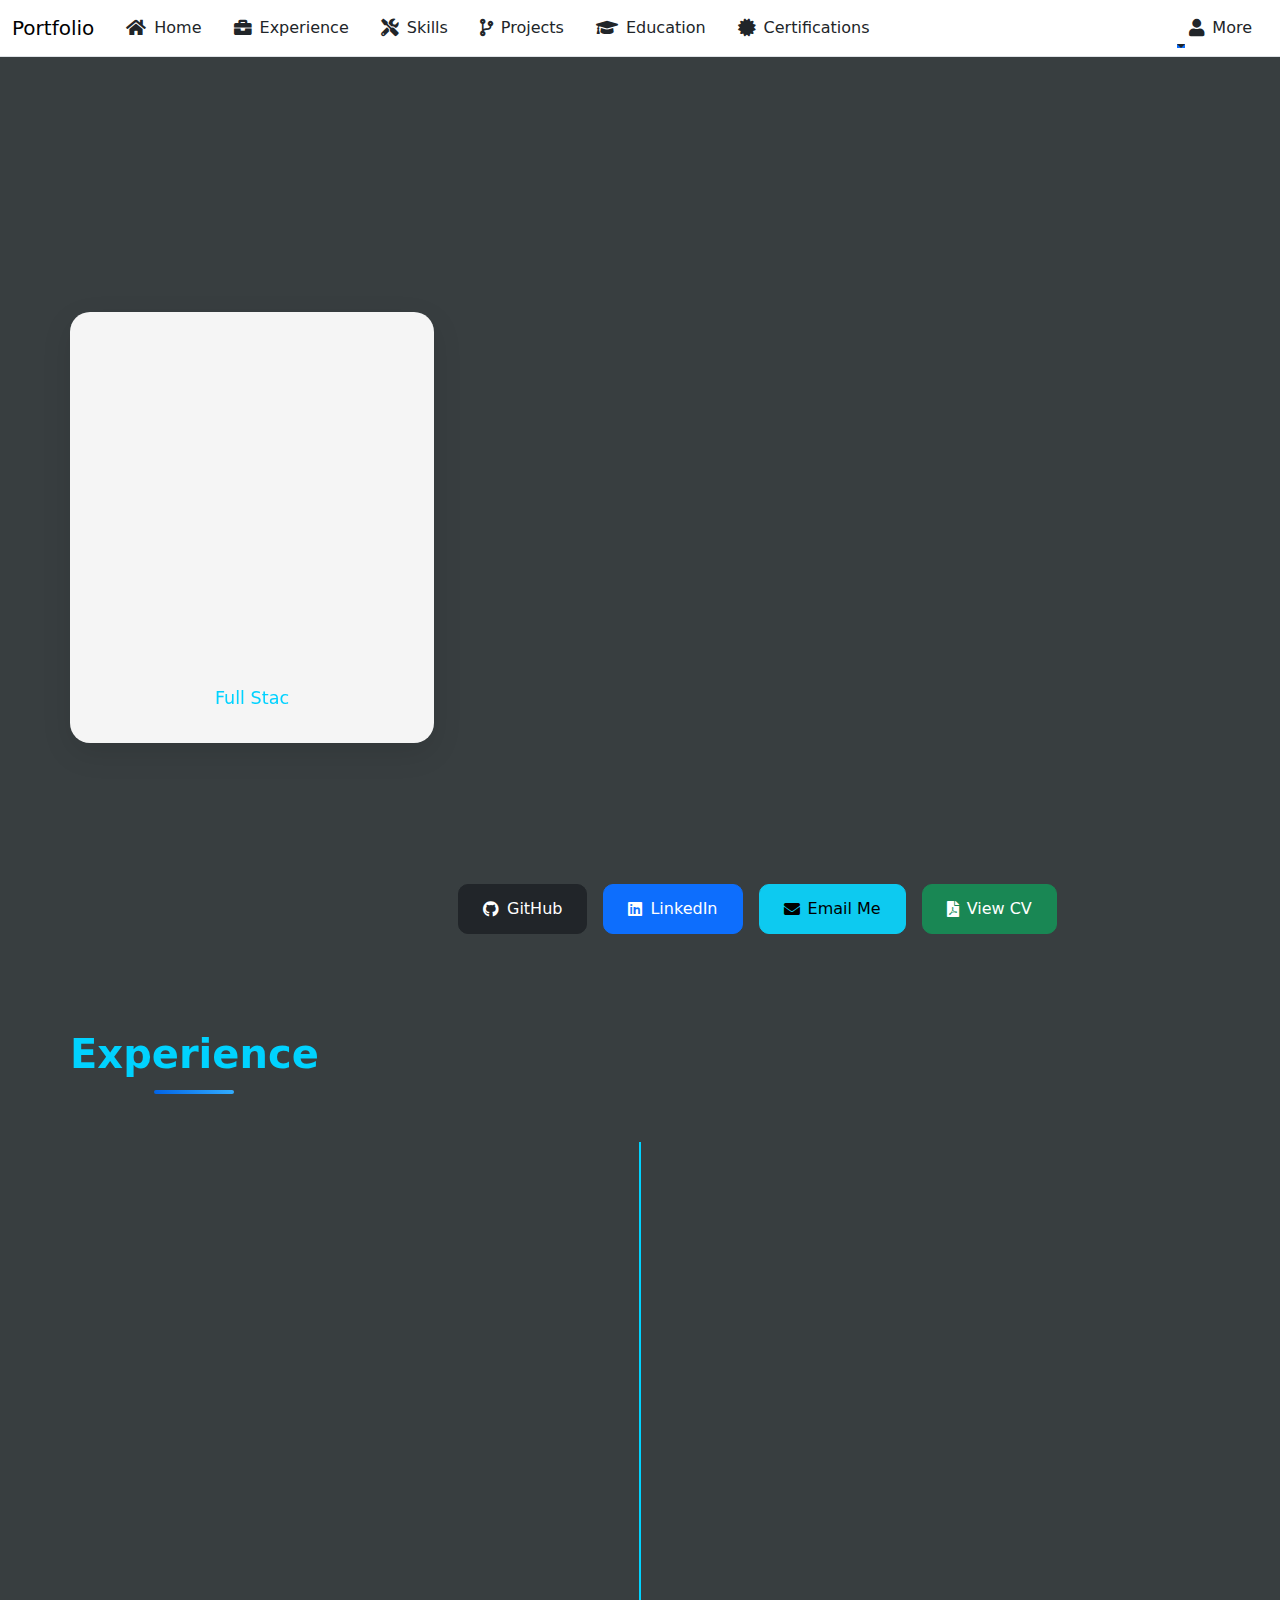
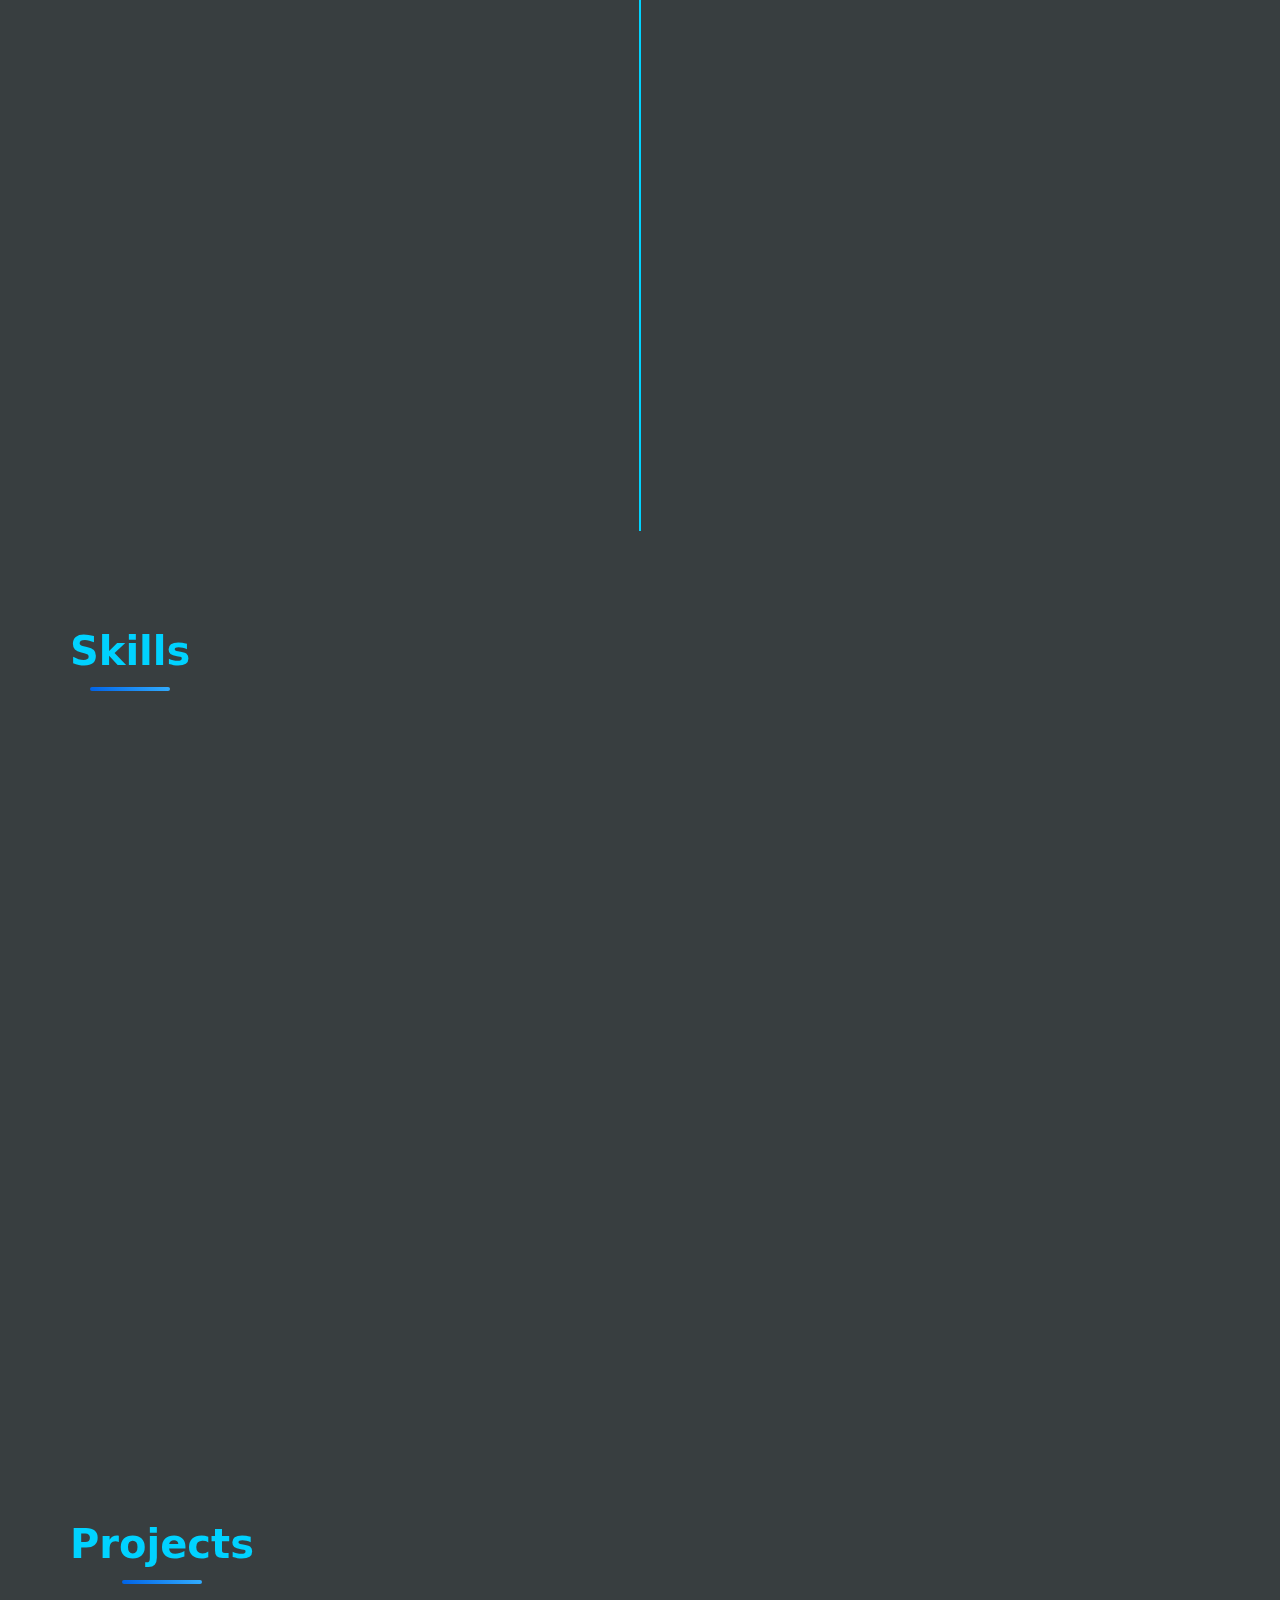
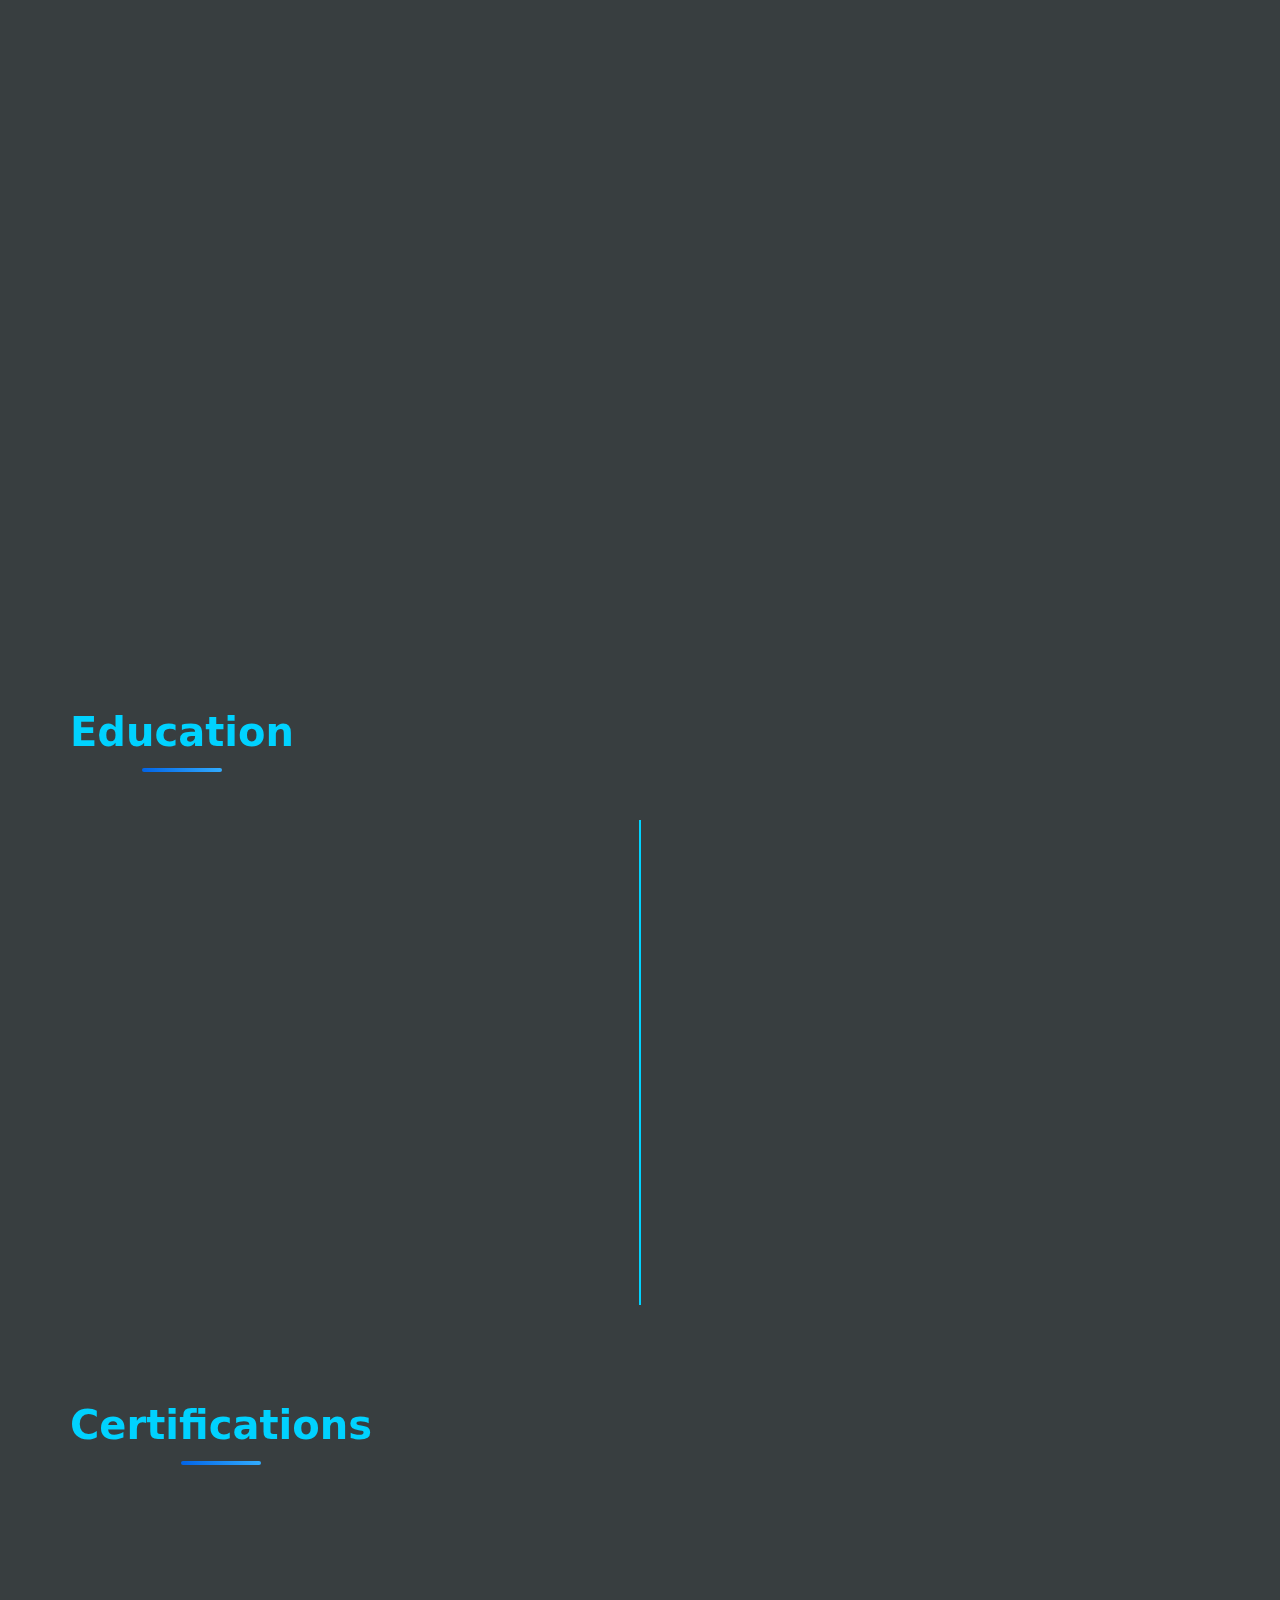
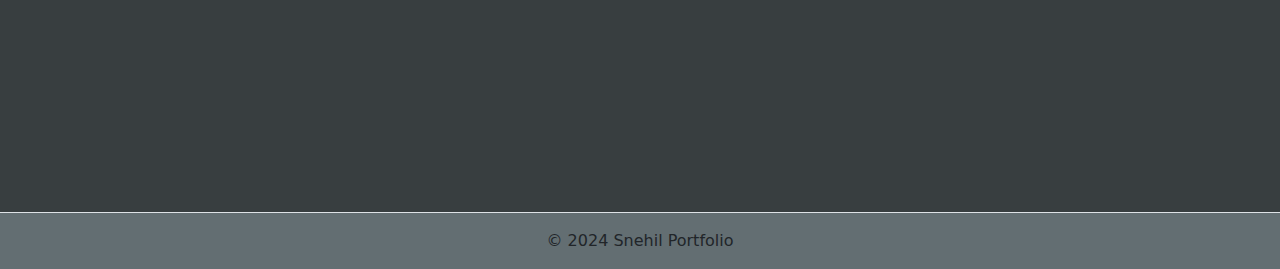
<file: docs/index.html>
﻿<!DOCTYPE html>
<html lang="en">
<head>
    <meta charset="utf-8" />
    <meta name="viewport" content="width=device-width, initial-scale=1.0" />
    <title>Snehil Portfolio</title>
    <link href="https://cdn.jsdelivr.net/npm/bootstrap@5.1.3/dist/css/bootstrap.min.css" rel="stylesheet">
    <link rel="stylesheet" href="https://cdnjs.cloudflare.com/ajax/libs/font-awesome/5.15.4/css/all.min.css">
    <link href="https://unpkg.com/aos@2.3.1/dist/aos.css" rel="stylesheet">
    <link rel="stylesheet" href="css/site.css">
</head>
<body>
    <header>
        <nav class="navbar navbar-expand-sm navbar-light bg-white border-bottom box-shadow mb-3">
            <div class="container-fluid">
                <a class="navbar-brand" href="#home">Portfolio</a>
                <button class="navbar-toggler" type="button" data-bs-toggle="collapse" data-bs-target=".navbar-collapse">
                    <span class="navbar-toggler-icon"></span>
                </button>
                <div class="navbar-collapse collapse d-sm-inline-flex justify-content-between">
                    <ul class="navbar-nav flex-grow-1">
                        <li class="nav-item">
                            <a class="nav-link text-dark" href="#home">
                                <i class="fas fa-home"></i> Home
                            </a>
                        </li>
                        <li class="nav-item">
                            <a class="nav-link text-dark" href="#experience">
                                <i class="fas fa-briefcase"></i> Experience
                            </a>
                        </li>
                        <li class="nav-item">
                            <a class="nav-link text-dark" href="#skills">
                                <i class="fas fa-tools"></i> Skills
                            </a>
                        </li>
                        <li class="nav-item">
                            <a class="nav-link text-dark" href="#projects">
                                <i class="fas fa-code-branch"></i> Projects
                            </a>
                        </li>
                        <li class="nav-item">
                            <a class="nav-link text-dark" href="#education">
                                <i class="fas fa-graduation-cap"></i> Education
                            </a>
                        </li>
                        <li class="nav-item">
                            <a class="nav-link text-dark" href="#certifications">
                                <i class="fas fa-certificate"></i> Certifications
                            </a>
                        </li>
                    </ul>
                    <ul class="navbar-nav">
                        <li class="nav-item dropdown">
                            <a class="nav-link dropdown-toggle text-dark" href="#" id="navbarDropdown" role="button"
                               data-bs-toggle="dropdown" aria-expanded="false">
                                <i class="fas fa-user"></i> More
                            </a>
                            <ul class="dropdown-menu dropdown-menu-end" aria-labelledby="navbarDropdown">
                                <li>
                                    <a class="dropdown-item" href="coursework.html">
                                        <i class="fas fa-graduation-cap"></i> Course Work
                                    </a>
                                </li>
                                <li><hr class="dropdown-divider"></li>
                                <li>
                                    <a class="dropdown-item" href="documents/Snehil.pdf" target="_blank">
                                        <i class="fas fa-file-pdf"></i> Download CV
                                    </a>
                                </li>
                            </ul>
                        </li>
                    </ul>
                </div>
            </div>
        </nav>
    </header>

    <button id="scrollToTop" class="scroll-to-top" title="Go to top">
        <i class="fas fa-arrow-up"></i>
    </button>

    <div class="container-fluid px-0">
        <!-- Hero Section -->
        <section id="home" class="hero-section text-center py-5">
            <div class="container">
                <div class="row align-items-center">
                    <div class="col-lg-4 mb-4 mb-lg-0">
                        <div class="profile-card tilt-effect">
                            <div class="profile-image-container fade-in">
                                <img src="images/PICS.jpg" alt="Snehil" class="profile-image">
                                <div class="profile-overlay">
                                    <div class="profile-quote">Turning Ideas into Reality</div>
                                </div>
                            </div>
                            <div class="profile-info">
                                <h1 class="name fade-in">Snehil</h1>
                                <p class="title fade-in">.NET Full Stack Developer</p>
                                <div class="typing-text"></div>
                            </div>
                        </div>
                    </div>
                    <div class="col-lg-8 text-lg-start">
                        <div class="about-content fade-in">
                            <h2 class="section-title gradient-text">About Me</h2>
                            <p class="description">
                                I am a dedicated .NET Full Stack Developer with 4 years of experience in building scalable web applications 
                                using .NET Core, Angular, and React. I focus on writing clean, maintainable code and follow best practices 
                                to deliver efficient, user-centric software solutions.
                            </p>
                            <div class="expertise-grid">
                                <div class="expertise-item" data-aos="fade-up">
                                    <i class="fas fa-laptop-code"></i>
                                    <h3>Full Stack Development</h3>
                                    <p>Building end-to-end solutions with .NET Core & Modern JavaScript</p>
                                </div>
                                <div class="expertise-item" data-aos="fade-up">
                                    <i class="fas fa-database"></i>
                                    <h3>Database Design</h3>
                                    <p>Optimizing database performance and structure</p>
                                </div>
                                <div class="expertise-item" data-aos="fade-up">
                                    <i class="fas fa-code-branch"></i>
                                    <h3>Clean Architecture</h3>
                                    <p>Implementing clean code principles and best practices</p>
                                </div>
                            </div>
                        </div>
                        <div class="social-links mt-5">
                            <a href="https://github.com/SnehilKosmetty" class="btn btn-dark" target="_blank">
                                <i class="fab fa-github"></i> GitHub
                            </a>
                            <a href="https://www.linkedin.com/in/snehild1357724/" class="btn btn-primary" target="_blank">
                                <i class="fab fa-linkedin"></i> LinkedIn
                            </a>
                            <a href="https://mail.google.com/mail/?view=cm&fs=1&to=snehild20@gmail.com&su=Portfolio%20Inquiry&body=Hello%20Snehil%2C%0D%0A%0D%0AI%20visited%20your%20portfolio%20and%20would%20like%20to%20connect%20regarding..."
                               class="btn btn-info"
                               target="_blank">
                                <i class="fas fa-envelope"></i> Email Me
                            </a>
                            <a href="documents/Snehil.pdf" class="btn btn-success" target="_blank">
                                <i class="fas fa-file-pdf"></i> View CV
                            </a>
                        </div>
                    </div>
                </div>
            </div>
        </section>


        <!-- Experience Section -->
        <section id="experience" class="experience-section py-5">
            <div class="container">
                <h2 class="section-title text-center gradient-text mb-5">Experience</h2>
                <div class="timeline">
                    <div class="timeline-item" data-aos="fade-right">
                        <div class="timeline-content">
                            <h3>Full Stack .NET Developer</h3>
                            <h4>Unisys</h4>
                            <p class="timeline-date">June 2023 - Present</p>
                            <p>As a Full Stack Developer, I was responsible for designing and developing complete 
                            web applications by integrating modern frontend frameworks like Angular and React with 
                            .NET Core backends. My work emphasized creating responsive, user-friendly interfaces and 
                            scalable backend services while ensuring secure deployment on cloud platforms such as Azure. 
                            I focused on delivering efficient, user-centric applications, leveraging state management 
                            tools like Redux and microservices architecture for enhanced functionality. Collaborating 
                            within Agile teams, I ensured timely delivery of robust, cloud-ready solutions.</p>
                        </div>
                    </div>
                    <div class="timeline-item" data-aos="fade-left">
                        <div class="timeline-content">
                            <h3>.NET Developer</h3>
                            <h4>Cognerium</h4>
                            <p class="timeline-date">June 2019 - Nov 2021</p>
                            <p> As a Developer, I focused on developing and implementing backend solutions using .NET Core and C#. 
                            My responsibilities included designing RESTful APIs, optimizing database operations with 
                            SQL Server, and migrating legacy systems to modern frameworks to enhance performance and 
                            maintainability. I collaborated with cross-functional teams to ensure seamless integration 
                            and delivered reliable, high-performance software solutions. Working in an Agile environment, 
                            I also contributed to testing and debugging processes to maintain the highest quality standards.</p>
                        </div>
                    </div>
                </div>
            </div>
        </section>

        <!-- Skills Section -->
        <section id="skills" class="skills-section py-5">
            <div class="container">
                <h2 class="section-title text-center gradient-text mb-5">Skills</h2>
                <div class="row justify-content-center">
                    <div class="col-md-10">
                        <div class="skills-grid">
                            <div class="skill-category" data-aos="fade-up">
                                <h3><i class="fas fa-code"></i> Programming Languages</h3>
                                <div class="skill-tags">
                                    <span class="skill-tag">C#</span>
                                    <span class="skill-tag">JavaScript</span>
                                    <span class="skill-tag">TypeScript</span>
                                    <span class="skill-tag">HTML5/CSS3</span>
                                    <span class="skill-tag">SQL</span>
                                </div>
                            </div>
                            <div class="skill-category" data-aos="fade-up">
                                <h3><i class="fas fa-layer-group"></i> Frameworks & Libraries</h3>
                                <div class="skill-tags">
                                    <span class="skill-tag">.NET Core</span>
                                    <span class="skill-tag">ASP.NET MVC</span>
                                    <span class="skill-tag">Entity Framework</span>
                                    <span class="skill-tag">React.js</span>
                                    <span class="skill-tag">Angular</span>
                                    <span class="skill-tag">Bootstrap</span>
                                    <span class="skill-tag">ADO.NET</span>
                                    <span class="skill-tag">Entity Framework</span>
                                    <span class="skill-tag">Swagger</span>
                                </div>
                            </div>
                            <div class="skill-category" data-aos="fade-up">
                                <h3><i class="fas fa-database"></i> Databases</h3>
                                <div class="skill-tags">
                                    <span class="skill-tag">SQL Server</span>
                                    <span class="skill-tag">PostgreSQL</span>
                                    <span class="skill-tag">MongoDB</span>
                                </div>
                            </div>
                            <div class="skill-category" data-aos="fade-up">
                                <h3><i class="fas fa-tools"></i> Tools & Platforms</h3>
                                <div class="skill-tags">
                                    <span class="skill-tag">Git</span>
                                    <span class="skill-tag">Azure</span>
                                    <span class="skill-tag">AWS</span>
                                    <span class="skill-tag">Jenkins</span>
                                    <span class="skill-tag">Docker</span>
                                    <span class="skill-tag">Kubernetes</span>
                                    <span class="skill-tag">Azure Devops</span>
                                    <span class="skill-tag">Docker</span>
                                    <span class="skill-tag">Visual Studio</span>
                                    <span class="skill-tag">TFS</span>
                                    <span class="skill-tag">IIS</span>
                                    <span class="skill-tag">CI/CD</span>
                                    <span class="skill-tag">Jira</span>
                                    <span class="skill-tag">Postman</span>
                                </div>
                            </div>
                        </div>
                    </div>
                </div>
            </div>
        </section>

        <!-- Projects Section -->
        <section id="projects" class="projects-section py-5">
            <div class="container">
                <h2 class="section-title text-center gradient-text mb-5">Projects</h2>
                <div class="row">
                    <!-- E-Commerce Platform -->
                    <div class="col-md-6 mb-4" data-aos="fade-up">
                        <div class="project-card">
                            <img src="images/Bookimage.jpg" class="project-image" alt="E-Commerce Platform">
                            <div class="project-content">
                                <h3>E-Commerce Platform</h3>
                                <p>
                                    Developed a full-stack e-commerce solution with product management, shopping cart, payment integration,
                                    and order tracking. Built advanced ASP.NET Core projects with Identity Framework, Stripe payments, and 
                                    repository pattern, leveraging modern web development techniques. Deployed applications on 
                                    Microsoft Azure and IIS, showcasing cloud hosting and server management expertise.
                                </p>
                                <div class="tech-stack">
                                    <span class="tech-tag">ASP.NET Core (8.0)</span>
                                    <span class="tech-tag">JavaScript</span>
                                    <span class="tech-tag">HTML5/CSS3</span>
                                    <span class="tech-tag">SQL Server</span>
                                    <span class="tech-tag">Azure</span>
                                    <span class="tech-tag">Visual Studio 2022</span>
                                </div>
                                <div class="project-links mt-3">
                                    <a href="https://github.com/SnehilKosmetty/.NET8.0_App" class="btn btn-outline-dark" target="_blank">
                                        <i class="fab fa-github"></i> GitHub
                                    </a>
                                    <a href="https://enterpriseapp8.azurewebsites.net/" class="btn btn-outline-primary" target="_blank">
                                        <i class="fas fa-external-link-alt"></i> Live Demo
                                    </a>
                                </div>
                            </div>
                        </div>
                    </div>

                    <!-- My Portfolio-->
                    <div class="col-md-6 mb-4" data-aos="fade-up">
                        <div class="project-card">
                            <img src="images/My_Portfolio.png" class="project-image" alt="My Portfolio">
                            <div class="project-content">
                                <h3>My Portfolio </h3>
                                <p>Developed and deployed a responsive static web application using .NET8.0, HTML, CSS, and JavaScript 
                                with a clean and maintainable project structure. Designed visually appealing pages with 
                                custom styling and dynamic functionality for an engaging user experience. Successfully hosted the 
                                application on GitHub Pages, ensuring seamless and lightweight accessibility.</p>
                                <div class="tech-stack">
                                    <span class="tech-tag">ASP.NET Core</span>
                                    <span class="tech-tag">HTML5/CSS3</span>
                                    <span class="tech-tag">JavaScript</span>
                                    <span class="tech-tag">Git/GitHub</span>
                                    <span class="tech-tag">GitHub Pages</span>
                                    <span class="tech-tag">Visual Studio 2022</span>
                                </div>
                                <div class="project-links mt-3">
                                    <a href="https://github.com/SnehilKosmetty/Static" class="btn btn-outline-dark" target="_blank">
                                        <i class="fab fa-github"></i> GitHub
                                    </a>
                                    <a href="https://snehilkosmetty.github.io/Static/" class="btn btn-outline-primary" target="_blank">
                                        <i class="fas fa-external-link-alt"></i> Live Demo
                                    </a>
                                </div>
                            </div>
                        </div>
                    </div>

                    <!-- Healthcare Portal -->
                    <!--<div class="col-md-6 mb-4" data-aos="fade-up">
                        <div class="project-card">
                            <img src="images/healthcare.jpg" class="project-image" alt="Healthcare Portal">
                            <div class="project-content">
                                <h3>Healthcare Portal</h3>
                                <p>A secure healthcare management system featuring appointment scheduling, patient records, and medical history tracking.</p>
                                <div class="tech-stack">
                                    <span class="tech-tag">.NET Core</span>
                                    <span class="tech-tag">React</span>
                                    <span class="tech-tag">MySQL</span>
                                    <span class="tech-tag">Docker</span>
                                </div>
                                <div class="project-links mt-3">
                                    <a href="https://github.com/your-username/healthcare" class="btn btn-outline-dark" target="_blank">
                                        <i class="fab fa-github"></i> GitHub
                                    </a>
                                    <a href="https://healthcare-demo.com" class="btn btn-outline-primary" target="_blank">
                                        <i class="fas fa-external-link-alt"></i> Live Demo
                                    </a>
                                </div>
                            </div>
                        </div>
                    </div>-->
                </div>
            </div>
        </section>

        <!-- Education Section -->
        <section id="education" class="education-section py-5">
            <div class="container">
                <h2 class="section-title text-center gradient-text mb-5">Education</h2>
                <div class="row justify-content-center">
                    <div class="col-md-10">
                        <div class="education-timeline">
                            <div class="education-timeline-item" data-aos="fade-up">
                                <div class="education-timeline-content">
                                    <div class="education-item">
                                        <div class="education-period">Jan 2022 - May 2023</div>
                                        <h3 class="education-title">Masters in Computer Information Systems</h3>
                                        <h4 class="education-institution">New England College</h4>
                                        <div class="education-location">
                                            <i class="fas fa-map-marker-alt"></i> New Hampshire, USA
                                        </div>
                                    </div>
                                </div>
                            </div>
                            <div class="education-timeline-item" data-aos="fade-up">
                                <div class="education-timeline-content">
                                    <div class="education-item">
                                        <div class="education-period">July 2015 - May 2019</div>
                                        <h3 class="education-title">Bachelor in ECE</h3>
                                        <h4 class="education-institution">Avanthi Institute of Engineering and Technology</h4>
                                        <div class="education-location">
                                            <i class="fas fa-map-marker-alt"></i> Hyderabad, India
                                        </div>
                                    </div>
                                </div>
                            </div>
                        </div>
                    </div>
                </div>
            </div>
        </section>

        <!-- Certifications Section -->
        <section id="certifications" class="certifications-section py-5">
            <div class="container">
                <h2 class="section-title text-center gradient-text mb-5">Certifications</h2>
                <div class="row justify-content-center">
                    <!-- Azure Developer Associate -->
                    <!--<div class="col-lg-6 col-md-8 mb-4" data-aos="fade-up">
                        <div class="certification-card">
                            <div class="certification-header">
                                <div class="certification-badge">
                                    <img src="images/certifications/azure-developer.png" alt="Azure Developer Associate" class="certification-image">
                                </div>
                                <div class="certification-info">
                                    <h3>Azure Developer Associate</h3>
                                    <div class="certification-issuer">
                                        <i class="fas fa-certificate"></i> Microsoft
                                    </div>
                                    <div class="certification-date">
                                        <i class="fas fa-calendar-alt"></i> 2024
                                    </div>
                                </div>
                            </div>
                            <div class="certification-body">
                                <a href="@cert.CredentialUrl" target="_blank" class="certification-verify-btn">
                                    <i class="fas fa-external-link-alt"></i>
                                    Verify Credential
                                </a>
                            </div>
                        </div>
                    </div>-->

                    <!-- .NET Full Stack Developer -->
                    <div class="col-lg-6 col-md-8 mb-4" data-aos="fade-up">
                        <div class="certification-card">
                            <div class="certification-header">
                                <div class="certification-badge">
                                    <img src="images/Udemy3.png" alt=".NET Full Stack Developer" class="certification-image">
                                </div>
                                <div class="certification-info">
                                    <h3>.NET Core MVC [.NET8]</h3>
                                    <div class="certification-issuer">
                                        <i class="fas fa-certificate"></i> Udemy
                                    </div>
                                    <div class="certification-date">
                                        <i class="fas fa-calendar-alt"></i> 2024
                                    </div>
                                </div>
                            </div>
                            <div class="certification-body">
                                <a href="https://www.udemy.com/certificate/UC-6a1502f0-366f-4b95-99ab-fe52ef1dd8ab/" target="_blank" class="certification-verify-btn">
                                    <i class="fas fa-external-link-alt"></i>
                                    Verify Credential
                                </a>
                            </div>
                        </div>
                    </div>
                </div>
            </div>
        </section>
    </div>


    <footer class="border-top  footer text-muted">
        <div class="container text-center text-dark">
            &copy; 2024 Snehil Portfolio <i class="bi bi-house-fill" aria-hidden="true"></i>
        </div>
    </footer>



    <script src="https://cdn.jsdelivr.net/npm/bootstrap@5.1.3/dist/js/bootstrap.bundle.min.js"></script>
    <script src="https://unpkg.com/aos@2.3.1/dist/aos.js"></script>
    <script src="js/site.js"></script>
</body>
</html>
</file>
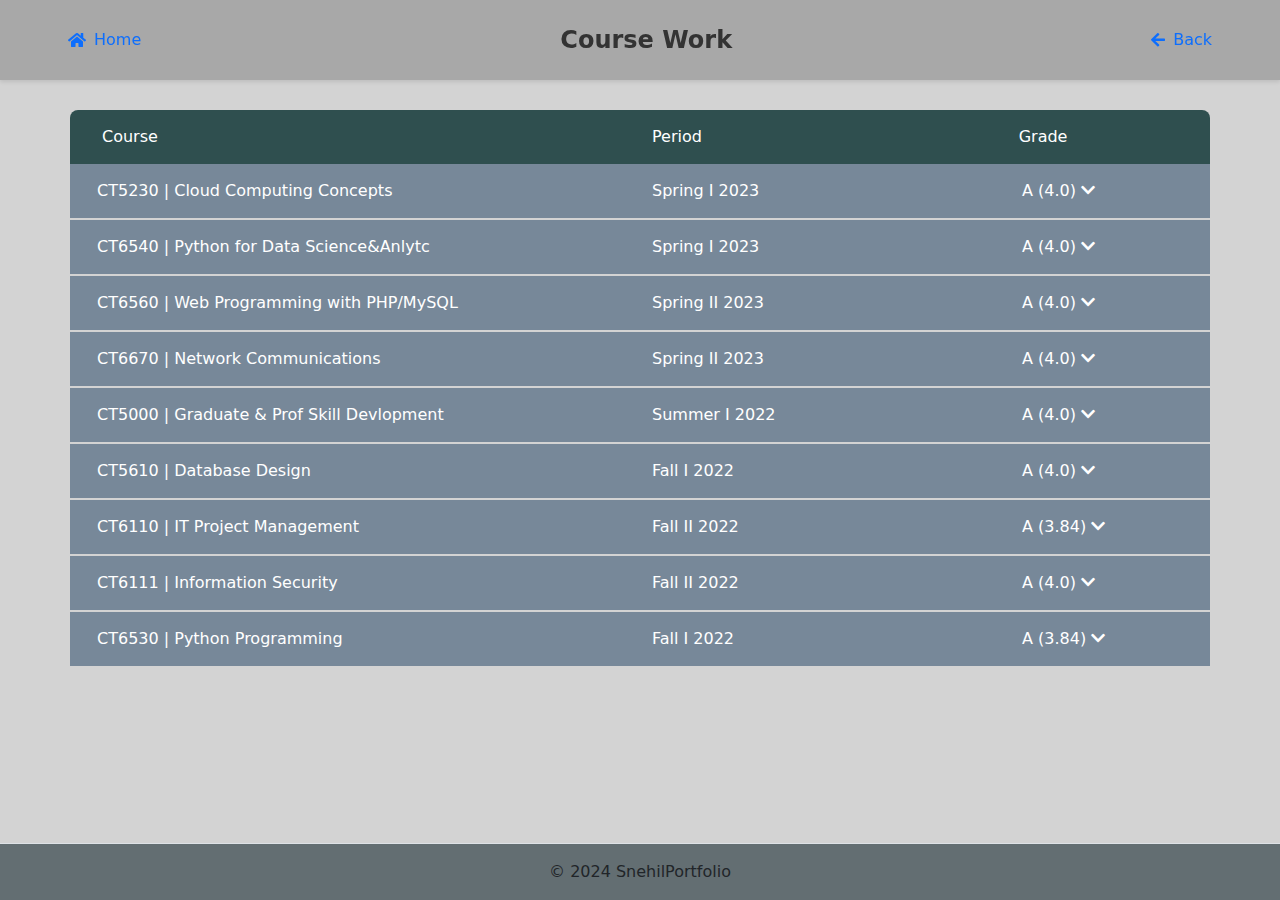
<file: docs/coursework.html>
﻿<!DOCTYPE html>
<html lang="en">
<head>
    <meta charset="utf-8" />
    <meta name="viewport" content="width=device-width, initial-scale=1.0" />
    <title>Course Work</title>
    <link href="https://cdn.jsdelivr.net/npm/bootstrap@5.1.3/dist/css/bootstrap.min.css" rel="stylesheet">
    <link rel="stylesheet" href="css/site.css">
    <link rel="stylesheet" href="https://cdnjs.cloudflare.com/ajax/libs/font-awesome/5.15.4/css/all.min.css">
    <link href="https://unpkg.com/aos@2.3.1/dist/aos.css" rel="stylesheet">
</head>
<body style="background-color: lightgray;">
    <div class="coursework-navigation">
        <div class="container-fluid">
            <div class="nav-buttons-container">
                <a href="index.html" class="nav-btn nav-btn-home">
                    <i class="fas fa-home"></i> Home
                </a>
                <h1 class="coursework-title">Course Work</h1>
                <a href="javascript:history.back()" class="nav-btn nav-btn-back">
                    <i class="fas fa-arrow-left"></i> Back
                </a>
            </div>
        </div>
    </div>
    <div class="page-transition">
        <main role="main" class="pb-3">
            <div class="coursework-container">
                <div class="container">
                    <div class="row coursework-header">
                        <div class="col-md-6">Course</div>
                        <div class="col-md-4">Period</div>
                        <div class="col-md-2">Grade</div>
                    </div>
                    <!-- Course 1 -->
                    <div class="course-row" onclick="toggleDetails(this)">
                        <div class="row course-content">
                            <div class="col-md-6">CT5230 | Cloud Computing Concepts</div>
                            <div class="col-md-4">Spring I 2023</div>
                            <div class="col-md-2">
                                A (4.0)
                                <i class="fas fa-chevron-down float-right chevron"></i>
                            </div>
                        </div>
                        <div class="course-details">
                            <div class="course-details-inner">
                                <p>
                                    This course provides the basic skills required to analyze, design, and implement cloud-based solutions in a multitude of organizational structures.
                                    It focuses on the integration of scalable, reliable platforms, utilizing such fundamental concepts as: private vs. public clouds, migration, virtualization, debugging, development and performance metrics, and disaster recovery.
                                    Additional tools and topics, such as the use of Amazon Web Servers, are also explored.
                                </p>
                            </div>
                        </div>
                    </div>

                    <!-- Course 2 -->
                    <div class="course-row" onclick="toggleDetails(this)">
                        <div class="row course-content">
                            <div class="col-md-6">CT6540 | Python for Data Science&Anlytc</div>
                            <div class="col-md-4">Spring I 2023</div>
                            <div class="col-md-2">
                                A (4.0)
                                <i class="fas fa-chevron-down float-right chevron"></i>
                            </div>
                        </div>
                        <div class="course-details">
                            <div class="course-details-inner">
                                <p>
                                    The course begins with a review of basic Python syntax, concepts and operation.
                                    The course will explore using JSON and SQL for data exchange and database access.
                                    Students will learn to work with the Python libraries that are used for mathematical calculations and data analysis, including: Pandas, NumPy, and SciPy.
                                    Once familiar with data generation, analysis and visualization techniques, the class will use Matplotlib to analyze data, and develop data-driven decisions.
                                </p>
                            </div>
                        </div>
                    </div>

                    <!--Course 3-->
                    <div class="course-row" onclick="toggleDetails(this)">
                        <div class="row course-content">
                            <div class="col-md-6">CT6560 | Web Programming with PHP/MySQL</div>
                            <div class="col-md-4">Spring II 2023</div>
                            <div class="col-md-2">
                                A (4.0)
                                <i class="fas fa-chevron-down float-right chevron"></i>
                            </div>
                        </div>
                        <div class="course-details">
                            <div class="course-details-inner">
                                <p>
                                    Server-Side Web Programming introduces the student to the core concepts of creating dynamic web pages using the PHP programming language and the MySQL database server.
                                    Students will learn to create and maintain their own databases and to execute the SQL required to access those structures using PHP.
                                    Students will acquire the skills and templates required to construct web-based, content management oriented platforms.
                                </p>
                            </div>
                        </div>
                    </div>
                    <!--Course 4-->
                    <div class="course-row" onclick="toggleDetails(this)">
                        <div class="row course-content">
                            <div class="col-md-6">CT6670 | Network Communications</div>
                            <div class="col-md-4">Spring II 2023</div>
                            <div class="col-md-2">
                                A (4.0)
                                <i class="fas fa-chevron-down float-right chevron"></i>
                            </div>
                        </div>
                        <div class="course-details">
                            <div class="course-details-inner">
                                <p>
                                    In this course you will study data communication networks focusing on the layered network structure and basic protocol functions.
                                    The course covers issues such as addressing, multiplexing, routing, forwarding, flow control, error control, congestion response, and reliability.
                                    It includes wired, wireless, and mobile networks. Multimedia, security, and network management topics will be introduced.
                                    Brief coverage is provided of the history of the Internet and the development of communication standards
                                </p>
                            </div>
                        </div>
                    </div>
                    <!--Course 5-->
                    <div class="course-row" onclick="toggleDetails(this)">
                        <div class="row course-content">
                            <div class="col-md-6">CT5000 | Graduate & Prof Skill Devlopment</div>
                            <div class="col-md-4">Summer I 2022</div>
                            <div class="col-md-2">
                                A (4.0)
                                <i class="fas fa-chevron-down float-right chevron"></i>
                            </div>
                        </div>
                        <div class="course-details">
                            <div class="course-details-inner">
                                <p>
                                    The course introduces students to the tools needed to complete an advanced degree in Computer Information Systems at New England College.
                                    Students review the basic English level skills required to conduct scholarly and professional research and to report their results in a standard recognized format.
                                    The class also focuses on the tools needed to participate successfully in an intercultural, professional IT environment, including job procurement techniques, resume preparation and employment interviewing techniques.
                                </p>
                            </div>
                        </div>
                    </div>
                    <!--Course 6-->
                    <div class="course-row" onclick="toggleDetails(this)">
                        <div class="row course-content">
                            <div class="col-md-6">CT5610 | Database Design</div>
                            <div class="col-md-4">Fall I 2022</div>
                            <div class="col-md-2">
                                A (4.0)
                                <i class="fas fa-chevron-down float-right chevron"></i>
                            </div>
                        </div>
                        <div class="course-details">
                            <div class="course-details-inner">
                                <p>
                                    This course introduces database design and creation. Emphasis is on data dictionaries, normalization, data integrity, data modeling, and creation of simple tables, queries, reports, and forms.
                                    Students should be able to design and implement normalized database structures by creating database tables, queries, reports, and forms. Students will use MS Access and MS SQL Server and the SQL programming language.
                                    They will also work with Visio to create database diagrams.
                                </p>
                            </div>
                        </div>
                    </div>
                    <!--Course 7-->
                    <div class="course-row" onclick="toggleDetails(this)">
                        <div class="row course-content">
                            <div class="col-md-6">CT6110 | IT Project Management</div>
                            <div class="col-md-4">Fall II 2022</div>
                            <div class="col-md-2">
                                A (3.84)
                                <i class="fas fa-chevron-down float-right chevron"></i>
                            </div>
                        </div>
                        <div class="course-details">
                            <div class="course-details-inner">
                                <p>
                                    This course is designed to apply the principles and methodologies of project management to plan and manage IT projects.
                                    Throughout the course, students use technology applications and address real-world problems.
                                    Students will learn the skills necessary to define project scope, create workable project plans, and manage projects with quality, budget, and schedule in mind.
                                </p>
                            </div>
                        </div>
                    </div>
                    <!--Course 8-->
                    <div class="course-row" onclick="toggleDetails(this)">
                        <div class="row course-content">
                            <div class="col-md-6">CT6111 | Information Security</div>
                            <div class="col-md-4">Fall II 2022</div>
                            <div class="col-md-2">
                                A (4.0)
                                <i class="fas fa-chevron-down float-right chevron"></i>
                            </div>
                        </div>
                        <div class="course-details">
                            <div class="course-details-inner">
                                <p>
                                    Cybersecurity is a growing field that deals with threats to hardware and software in both public and private environments.
                                    This course is designed to prepare the software professional for a wide range of security challenges, including reviews of: cryptography, web security, network attacks, malware, operating systems, cloud processing and physical security.
                                    A wide range of security tools and procedures will be considered.
                                </p>
                            </div>
                        </div>
                    </div>
                    <!--Course 9-->
                    <div class="course-row" onclick="toggleDetails(this)">
                        <div class="row course-content">
                            <div class="col-md-6">CT6530 | Python Programming</div>
                            <div class="col-md-4">Fall I 2022</div>
                            <div class="col-md-2">
                                A (3.84)
                                <i class="fas fa-chevron-down float-right chevron"></i>
                            </div>
                        </div>
                        <div class="course-details">
                            <div class="course-details-inner">
                                <p>
                                    This course provides an introduction to computer programming in Python, a popular, easy-to-learn, cross-platform language with extensive libraries.
                                    Programs can be written for immediate interpretation or for compilation. The language, libraries and development environments are open-source and free.
                                    Students will learn to recognize problems appropriate for computer program solutions, to determine the requirements of those solutions, and to translate those requirements into procedural programming constructs.
                                    Object-oriented programming methodology will also be covered.
                                </p>
                            </div>
                        </div>
                    </div>
                    <!--Course End-->

                </div>
            </div>
        </main>
    </div>



    <footer class="border-top footer text-muted">
        <div class="container text-center text-dark">
            &copy; 2024 SnehilPortfolio
        </div>
    </footer>

    <script src="https://code.jquery.com/jquery-3.6.0.min.js"></script>
    <script src="https://cdn.jsdelivr.net/npm/bootstrap@5.1.3/dist/js/bootstrap.bundle.min.js"></script>
    <script src="https://unpkg.com/aos@2.3.1/dist/aos.js"></script>
    <script>
        function toggleDetails(element) {
            element.classList.toggle('active');
            var details = element.querySelector('.course-details');
            if (element.classList.contains('active')) {
                details.style.maxHeight = details.scrollHeight + "px";
            } else {
                details.style.maxHeight = "0";
            }
        }

        // Initialize AOS
        AOS.init();
    </script>
</body>
</html>
</file>
<file: docs/css/site.css>
﻿html {
    font-size: 14px;
}

@media (min-width: 768px) {
    html {
        font-size: 16px;
    }
}

.btn:focus, .btn:active:focus, .btn-link.nav-link:focus, .form-control:focus, .form-check-input:focus {
    box-shadow: 0 0 0 0.1rem white, 0 0 0 0.25rem #258cfb;
}

html {
    position: relative;
    min-height: 100%;
}

body {
    margin-bottom: 60px;
}

:root {
    --primary-gradient: linear-gradient(45deg, #0062E6, #33AEFF);
    --secondary-gradient: linear-gradient(45deg, #2D3436, #000000);
    --accent-color: #00D2FF;
    --text-primary: #2D3436;
    --text-secondary: #636E72;
    --background-light: #F5F6FA;
    --card-shadow: 0 10px 30px rgba(0, 0, 0, 0.1);
}

/*Color Start*/
body {
    background-color: rgba(45, 52, 54, 0.95);
    min-height: 100vh;
    display: flex;
    flex-direction: column;
}

html, body {
    height: 100%;
    margin: 0;
}

.container {
    flex: 1;
}

.container-fluid {
    flex: 1 0 auto;
}


.footer {
    flex-shrink: 0;
    background-color: white;
    padding: 1rem 0;
    margin-top: auto;
    position: relative;
    width: 100%;
    border-top: 1px solid #dee2e6;
}

.navbar {
    background-color: white !important;
}

main {
    margin-bottom: 2rem;
}
/*Color End*/


/* Profile Image Styles Start*/
.profile-image {
    width: 100%;
    height: 100%;
    object-fit: cover;
    border-radius: 50%;
    transition: all 0.3s ease;
    border: 5px solid #2D3436;
    box-shadow: 0 4px 10px rgba(0, 0, 0, 0.1);
}

.profile-image-container {
    width: 250px;
    height: 250px;
    margin: 0 auto;
    position: relative;
    overflow: hidden;
    border-radius: 50%;
    transition: all 0.3s ease;
    background-color: #0d6efd; /* Adding Blue background */
}

    .profile-image-container:hover .profile-image {
        transform: scale(1.05);
    }

Add a subtle glow effect on hover
.profile-image-container:hover {
    box-shadow: 0 8px 20px rgba(0, 0, 0, 0.15);
}

.profile-overlay {
    position: absolute;
    top: 0;
    left: 0;
    width: 100%;
    height: 100%;
    background: rgba(0, 0, 0, 0.5);
    display: flex;
    align-items: center;
    justify-content: center;
    opacity: 0;
    transition: opacity 0.3s ease;
}

.profile-image-container:hover .profile-overlay {
    opacity: 1;
}

.profile-quote {
    color: white;
    font-size: 1.2rem;
    padding: 1rem;
    text-align: center;
    font-style: italic;
}

Profile Info Styles
.profile-info {
    margin-top: 1.5rem;
    text-align: center;
    background-color: #0d6efd; /* Adding Blue background */
}

.name {
    font-size: 2rem;
    font-weight: 700;
    margin-bottom: 0.5rem;
    color: #2d3436;
}

.title {
    font-size: 1.2rem;
    color: #636e72;
    margin-bottom: 1rem;
}

/* About Content Styles */
/*.about-content {
    padding: 2rem;
}*/

.description {
    font-size: 1.1rem;
    line-height: 1.8;
    color: #ffffff;
    margin-bottom: 2rem;
}

/* Social Links Styles */
.social-links {
    display: flex;
    gap: 1rem;
}

    .social-links .btn {
        padding: 0.75rem 1.5rem;
        display: flex;
        align-items: center;
        gap: 0.5rem;
        border-radius: 10px;
        transition: all 0.3s ease;
    }

        .social-links .btn:hover {
            transform: translateY(-3px);
            box-shadow: 0 5px 15px rgba(0, 0, 0, 0.1);
        }


/* Animation Classes */
.fade-in {
    opacity: 0;
    animation: fadeIn 1s ease forwards;
}

@keyframes fadeIn {
    from {
        opacity: 0;
        transform: translateY(20px);
    }

    to {
        opacity: 1;
        transform: translateY(0);
    }
}

/* Responsive Design */
@media (max-width: 768px) {
    .profile-image-container {
        width: 200px;
        height: 200px;
    }
}

@media (max-width: 576px) {
    .profile-image-container {
        width: 180px;
        height: 180px;
    }
}

/*Profile Image End*/



/* Gradient Text Effect */
.gradient-text {
    background: var(--accent-color);
    -webkit-background-clip: text;
    -webkit-text-fill-color: transparent;
    display: inline-block;
}

/* Enhanced Profile Card */
.profile-card {
    background: rgba(255, 255, 255, 0.95);
    backdrop-filter: blur(10px);
    border-radius: 20px;
    padding: 2rem;
    box-shadow: var(--card-shadow);
    transition: all 0.3s ease;
}

/* Tilt Effect */
.tilt-effect {
    transform-style: preserve-3d;
    perspective: 1000px;
}

    .tilt-effect:hover {
        transform: rotate3d(1, 1, 0, 15deg);
    }

/* Typing Text Animation */
.typing-text {
    min-height: 24px;
    color: var(--accent-color);
    font-size: 1.1rem;
    margin-top: 1rem;
}

/* Expertise Grid */
.expertise-grid {
    display: grid;
    grid-template-columns: repeat(auto-fit, minmax(250px, 1fr));
    gap: 2rem;
    margin-top: 3rem;
}

.expertise-item {
    background: #c1c1c1;
    padding: 2rem;
    border-radius: 15px;
    box-shadow: var(--card-shadow);
    transition: all 0.3s ease;
}

    .expertise-item:hover {
        transform: translateY(-10px);
        box-shadow: 0 15px 30px rgba(0, 0, 0, 0.15);
    }

/* Timeline Experience*/
.timeline {
    position: relative;
    max-width: 1200px;
    margin: 0 auto;
}

    .timeline::after {
        content: '';
        position: absolute;
        width: 2px;
        background: var(--accent-color);
        top: 0;
        bottom: 0;
        left: 50%;
        margin-left: -1px;
    }

.timeline-item {
    padding: 10px 40px;
    position: relative;
    width: 50%;
}

    .timeline-item:nth-child(odd) {
        left: 0;
    }

    .timeline-item:nth-child(even) {
        left: 50%;
    }

.timeline-content {
    padding: 20px;
    background: #c1c1c1;
    border-radius: 10px;
    box-shadow: var(--card-shadow);
}


/* Mobile Responsiveness */
@media (max-width: 992px) {
    .timeline::after {
        left: 31px;
    }

    .timeline-item {
        width: 100%;
        padding-left: 70px;
        padding-right: 25px;
    }

        .timeline-item:nth-child(even) {
            left: 0;
        }

    .expertise-grid {
        grid-template-columns: 1fr;
    }
}

@media (max-width: 576px) {
    .section-title {
        font-size: 2rem;
    }

    .profile-card {
        padding: 1rem;
    }

    .expertise-item {
        padding: 1.5rem;
    }
}

/* Dark Mode Support */
@media (prefers-color-scheme: dark) {
    :root {
        --text-primary: #F5F6FA;
        --text-secondary: #A0A0A0;
        --background-light: #2D3436;
    }

    .profile-card,
    .expertise-item,
    .timeline-content {
        background: rgba(45, 52, 54, 0.95);
        color: var(--text-primary);
    }
}

/*five*/
/* Section Titles */
.section-title {
    font-size: 2.5rem;
    font-weight: 700;
    margin-bottom: 1.5rem;
    position: relative;
    padding-bottom: 1rem;
}

    .section-title::after {
        content: '';
        position: absolute;
        left: 50%;
        bottom: 0;
        transform: translateX(-50%);
        width: 80px;
        height: 4px;
        background: var(--primary-gradient);
        border-radius: 2px;
    }


/* Skills Section */
.skills-grid {
    display: grid;
    grid-template-columns: repeat(auto-fit, minmax(300px, 1fr));
    gap: 2rem;
    margin-top: 2rem;
}

.skill-category {
    background: #c1c1c1;
    padding: 2rem;
    border-radius: 15px;
    box-shadow: var(--card-shadow);
    transition: transform 0.3s ease;
}

    .skill-category:hover {
        transform: translateY(-5px);
    }

    .skill-category h3 {
        color: var(--text-primary);
        margin-bottom: 1.5rem;
        display: flex;
        align-items: center;
        gap: 0.5rem;
    }

.skill-tags {
    display: flex;
    flex-wrap: wrap;
    gap: 0.8rem;
}

.skill-tag {
    background: var(--primary-gradient);
    color: white;
    padding: 0.5rem 1rem;
    border-radius: 20px;
    font-size: 0.9rem;
    transition: transform 0.3s ease;
}

    .skill-tag:hover {
        transform: scale(1.05);
    }

/*First*/
/* Project Section Styles */
.project-card {
    background: #c1c1c1;
    border-radius: 15px;
    overflow: hidden;
    box-shadow: 0 4px 6px rgba(0, 0, 0, 0.1);
    transition: transform 0.3s ease, box-shadow 0.3s ease;
    height: 100%;
}

    .project-card:hover {
        transform: translateY(-10px);
        box-shadow: 0 10px 20px rgba(0, 0, 0, 0.15);
    }

.project-image {
    width: 130px;
    height: 100px;
    object-fit: contain;
    display: block;
    margin: 1.0rem auto;
    border-radius: 15px;
    transition: transform 0.3s ease;
}

.project-card:hover .project-image {
    transform: scale(1.05);
}

.project-content {
    text-align: center;
    padding: 1.5rem;
}

    .project-content h3 {
        color: var(--text-primary);
        margin-bottom: 1rem;
        font-size: 1.5rem;
    }

    .project-content p {
        color: var(--text-secondary);
        margin-bottom: 1.5rem;
        line-height: 1.6;
    }

.tech-stack {
    display: flex;
    flex-wrap: wrap;
    gap: 0.5rem;
    margin: 1rem 0;
}

.tech-tag {
    background: var(--background-light);
    color: var(--text-primary);
    padding: 0.4rem 0.8rem;
    border-radius: 20px;
    font-size: 0.85rem;
    transition: transform 0.2s ease;
}

    .tech-tag:hover {
        transform: scale(1.05);
    }

.project-links {
    display: flex;
    gap: 1rem;
}


/* Responsive Design */
@media (max-width: 768px) {
    .project-image {
        height: 200px;
    }

    .project-content {
        padding: 1rem;
    }

    .project-links {
        flex-direction: column;
    }
}


/* Education Section */
.education-section {
    position: relative;
    /*background-color: var(--background-light);*/
}

.education-timeline {
    position: relative;
    max-width: 1200px;
    margin: 0 auto;
}

    .education-timeline::after {
        content: '';
        position: absolute;
        width: 2px;
        background: var(--accent-color);
        top: 0;
        bottom: 0;
        left: 50%;
        margin-left: -1px;
    }


.education-timeline-item {
    padding: 10px 40px;
    position: relative;
    width: 50%;
    animation: fadeInUp 0.5s ease-out forwards;
}

    .education-timeline-item:nth-child(odd) {
        left: 0;
    }

    .education-timeline-item:nth-child(even) {
        left: 50%;
    }

.education-item {
    background: #c1c1c1;
    padding: 2rem;
    border-radius: 15px;
    box-shadow: 0 4px 6px rgba(0, 0, 0, 0.1);
    transition: transform 0.3s ease;
}

    .education-item:hover {
        transform: translateY(-5px);
        box-shadow: 0 8px 15px rgba(0, 0, 0, 0.1);
    }

.education-period {
    color: var(--primary-color);
    font-weight: 600;
    margin-bottom: 0.5rem;
    font-size: 1.1rem;
}

.education-title {
    font-size: 1.3rem;
    margin-bottom: 0.5rem;
    color: var(--text-primary);
    font-weight: 700;
}

.education-institution {
    font-size: 1.1rem;
    color: var(--text-secondary);
    margin-bottom: 0.5rem;
    font-weight: 500;
}

.education-location {
    color: var(--text-secondary);
    margin-bottom: 1rem;
    font-size: 0.95rem;
}

    .education-location i {
        color: var(--primary-color);
        margin-right: 0.5rem;
    }

.education-description {
    margin-bottom: 1rem;
    line-height: 1.6;
    color: var(--text-secondary);
}

.education-score {
    color: var(--primary-color);
    font-weight: 600;
    display: flex;
    align-items: center;
    gap: 0.5rem;
}

    .education-score i {
        color: #ffd700;
    }

/* Education Timeline Dots */

.education-timeline-item:nth-child(even)::before {
    left: -8px;
}

/* Responsive Design for Education Section */
@media (max-width: 768px) {
    .education-timeline::after {
        left: 31px;
    }

    .education-timeline-item {
        width: 100%;
        padding-left: 70px;
        padding-right: 25px;
    }

        .education-timeline-item:nth-child(even) {
            left: 0;
        }

        .education-timeline-item::before {
            left: 23px;
            right: auto;
        }

        .education-timeline-item:nth-child(even)::before {
            left: 23px;
        }

    .education-item {
        padding: 1.5rem;
    }

    .education-title {
        font-size: 1.2rem;
    }

    .education-institution {
        font-size: 1rem;
    }
}


/* Certifications Section Start*/
.certifications-section {
    /*background-color: var(--background-light);*/
}

.certification-card {
    background: #c1c1c1;
    border-radius: 15px;
    padding: 1.5rem;
    box-shadow: 0 4px 6px rgba(0, 0, 0, 0.1);
    transition: all 0.3s ease;
}

    .certification-card:hover {
        transform: translateY(-5px);
        box-shadow: 0 8px 15px rgba(0, 0, 0, 0.1);
    }

.certification-header {
    display: flex;
    gap: 1.5rem;
    margin-bottom: 1.5rem;
}

.certification-badge {
    flex-shrink: 0;
    width: 80px;
    height: 80px;
}

.certification-image {
    width: 100%;
    height: 100%;
    object-fit: contain;
}

.certification-title {
    font-size: 1.25rem;
    font-weight: 600;
    margin-bottom: 0.5rem;
    color: var(--text-primary);
}

.certification-issuer,
.certification-date {
    color: var(--text-secondary);
    font-size: 0.9rem;
    margin-bottom: 0.25rem;
    display: flex;
    align-items: center;
    gap: 0.5rem;
}

    .certification-issuer i,
    .certification-date i {
        color: var(--primary-color);
    }

.certification-body {
    border-top: 1px solid #eee;
    padding-top: 1.5rem;
}

.certification-skills {
    display: flex;
    flex-wrap: wrap;
    gap: 0.5rem;
    margin-bottom: 1rem;
}

.certification-skill {
    background: var(--background-light);
    color: var(--text-secondary);
    padding: 0.25rem 0.75rem;
    border-radius: 15px;
    font-size: 0.85rem;
}

.certification-credentials {
    color: var(--text-secondary);
    margin-bottom: 1rem;
}

.certification-verify-btn {
    display: inline-flex;
    align-items: center;
    gap: 0.5rem;
    padding: 0.5rem 1rem;
    background: var(--primary-gradient);
    color: white;
    border-radius: 8px;
    text-decoration: none;
    font-size: 0.9rem;
    transition: all 0.3s ease;
}

    .certification-verify-btn:hover {
        background: var(--primary-dark);
        transform: translateY(-2px);
    }

/* Responsive Design */
@media (max-width: 768px) {
    .certification-header {
        flex-direction: column;
        align-items: center;
        text-align: center;
    }

    .certification-badge {
        width: 100px;
        height: 100px;
    }

    .certification-skills {
        justify-content: center;
    }
}

/* Certifications End*/


/* Navbar Dropdown Styles Start */
.dropdown-menu {
    border: none;
    box-shadow: 0 4px 6px rgba(0, 0, 0, 0.1);
    border-radius: 8px;
}

.dropdown-item {
    padding: 0.75rem 1.5rem;
    display: flex;
    align-items: center;
    gap: 0.5rem;
    transition: all 0.3s ease;
}

    .dropdown-item:hover {
        background-color: #f8f9fa;
        transform: translateX(5px);
    }

    .dropdown-item i {
        color: #6c757d;
    }

.navbar-nav .dropdown-menu {
    margin-top: 0.5rem;
}

/* Responsive adjustments */
@media (max-width: 576px) {
    .dropdown-menu {
        border: none;
        box-shadow: none;
        background: transparent;
    }

    .dropdown-item {
        padding: 0.5rem 1rem;
    }
}
/*Navbar End*/

/*Course Work Start*/
.coursework-container {
    max-width: 1200px;
    margin: 30px auto;
    background-color: transparent;
    border-radius: 10px;
    padding: 0;
    box-shadow: none;
}

.container {
    padding: 0; /*Remove container padding */
}

.coursework-header {
    background-color: darkslategrey;
    color: white;
    padding: 15px 20px;
    border-radius: 8px 8px 0 0;
    font-weight: 500;
    margin: 0;
}

.course-row {
    margin-bottom: 2px;
    cursor: pointer;
}

.course-content {
    background-color: lightslategrey;
    padding: 15px;
    margin: 0;
    transition: all 0.3s ease;
    color: white;
}

.course-row:hover .course-content {
    background-color: #4a4a4a;
}

.chevron {
    transition: transform 0.3s ease;
}

.course-row.active .chevron {
    transform: rotate(180deg);
}

.course-details {
    max-height: 0;
    overflow: hidden;
    transition: max-height 0.3s ease-out;
    background-color: #2d2d2d;
}

.course-details-inner {
    padding: 20px;
    border-top: 1px solid rgba(255,255,255,0.1);
    color: #ddd;
    line-height: 1.6;
}

/* Responsive Design */
@media (max-width: 768px) {
    .coursework-container {
        margin: 15px;
        padding: 10px;
    }

    .course-content div {
        margin-bottom: 5px;
    }

    .chevron {
        float: none !important;
        margin-left: 10px;
    }
}

/*CourseWork End*/

/*CourseWorklayout start*/
/* Navigation Styles */
.coursework-navigation {
    padding: 1rem 2rem;
    background-color: #a8a8a8;
    box-shadow: 0 2px 4px rgba(0,0,0,0.1);
    position: fixed;
    top: 0;
    width: 100%;
    z-index: 1000;
}

.nav-buttons-container {
    display: flex;
    justify-content: space-between;
    align-items: center;
    max-width: 1400px;
    margin: 0 auto;
}

.nav-btn {
    padding: 0.75rem 1.5rem;
    border-radius: 50px;
    text-decoration: none;
    display: flex;
    align-items: center;
    gap: 0.5rem;
    font-weight: 500;
    transition: all 0.3s ease;
}


.nav-btn-back:hover {
    background-color: #e9ecef;
    color: #495057;
    transform: translateX(-5px);
}

.nav-btn-home:hover {
    background-color: #0b5ed7;
    border-color: #0b5ed7;
    color: white;
    transform: translateX(5px);
}

/* Page Transition */
.page-transition {
    animation: fadeIn 0.5s ease-in-out;
    margin-top: 80px; /*Space for fixed navigation */
}

.coursework-title {
    margin: 0;
    font-size: 1.5rem;
    font-weight: 600;
    color: #333;
}

/*CourseWorkLayout End*/



/* Custom Scrollbar Styles - Light Theme start*/
::-webkit-scrollbar {
    width: 12px;
}

::-webkit-scrollbar-track {
    background: #f1f1f1;
    border-radius: 10px;
}

::-webkit-scrollbar-thumb {
    background: #c1c1c1;
    border-radius: 10px;
    border: 3px solid #f1f1f1;
}

    ::-webkit-scrollbar-thumb:hover {
        background: #a8a8a8;
    }

/* Scroll to Top Button */
.scroll-to-top {
    position: fixed;
    bottom: 25px;
    right: 25px;
    display: none;
    width: 45px;
    height: 45px;
    border-radius: 50%;
    background: #6c757d;
    color: white;
    text-align: center;
    line-height: 45px;
    cursor: pointer;
    z-index: 1000;
    border: none;
    box-shadow: 0 2px 10px rgba(0, 0, 0, 0.1);
    transition: all 0.3s ease;
}

    .scroll-to-top:hover {
        background: #5a6268;
        transform: translateY(-3px);
        box-shadow: 0 4px 15px rgba(0, 0, 0, 0.15);
    }

/* Basic Layout Styles */
body {
    min-height: 100vh;
    display: flex;
    flex-direction: column;
}

.container {
    flex: 1;
}

.footer {
    margin-top: auto;
    padding: 1rem 0;
    background-color: #636E72;
   
}

/*Scrollbar end*/

/*Layout Header Start*/
/* Navbar Link Styles */
.navbar-nav .nav-link {
    position: relative;
    padding: 0.5rem 1rem !important;
    transition: all 0.3s ease;
    display: flex;
    align-items: center;
    gap: 8px;
}

    /* Icon Styles */
    .navbar-nav .nav-link i {
        font-size: 1.1rem;
        transition: all 0.3s ease;
    }

    /* Hover Effect */
    .navbar-nav .nav-link::after {
        content: '';
        position: absolute;
        bottom: 0;
        left: 0;
        width: 0;
        height: 2px;
        background: #0d6efd;
        transition: width 0.3s ease;
    }

    .navbar-nav .nav-link:hover {
        color: #0d6efd !important;
    }

        .navbar-nav .nav-link:hover::after {
            width: 100%;
        }

        .navbar-nav .nav-link:hover i {
            transform: translateY(-2px);
            color: #0d6efd;
        }

    /* Active Link Style */
    .navbar-nav .nav-link.active {
        color: #0d6efd !important;
    }

        .navbar-nav .nav-link.active::after {
            width: 100%;
        }

        .navbar-nav .nav-link.active i {
            color: #0d6efd;
        }

/* Responsive Styles */
@media (max-width: 768px) {
    .navbar-nav .nav-link {
        padding: 0.75rem 1rem !important;
    }

        .navbar-nav .nav-link::after {
            display: none;
        }

        .navbar-nav .nav-link:hover {
            background-color: #f8f9fa;
            padding-left: 1.5rem !important;
        }
}
/*Layout Heading End*/
</file>
